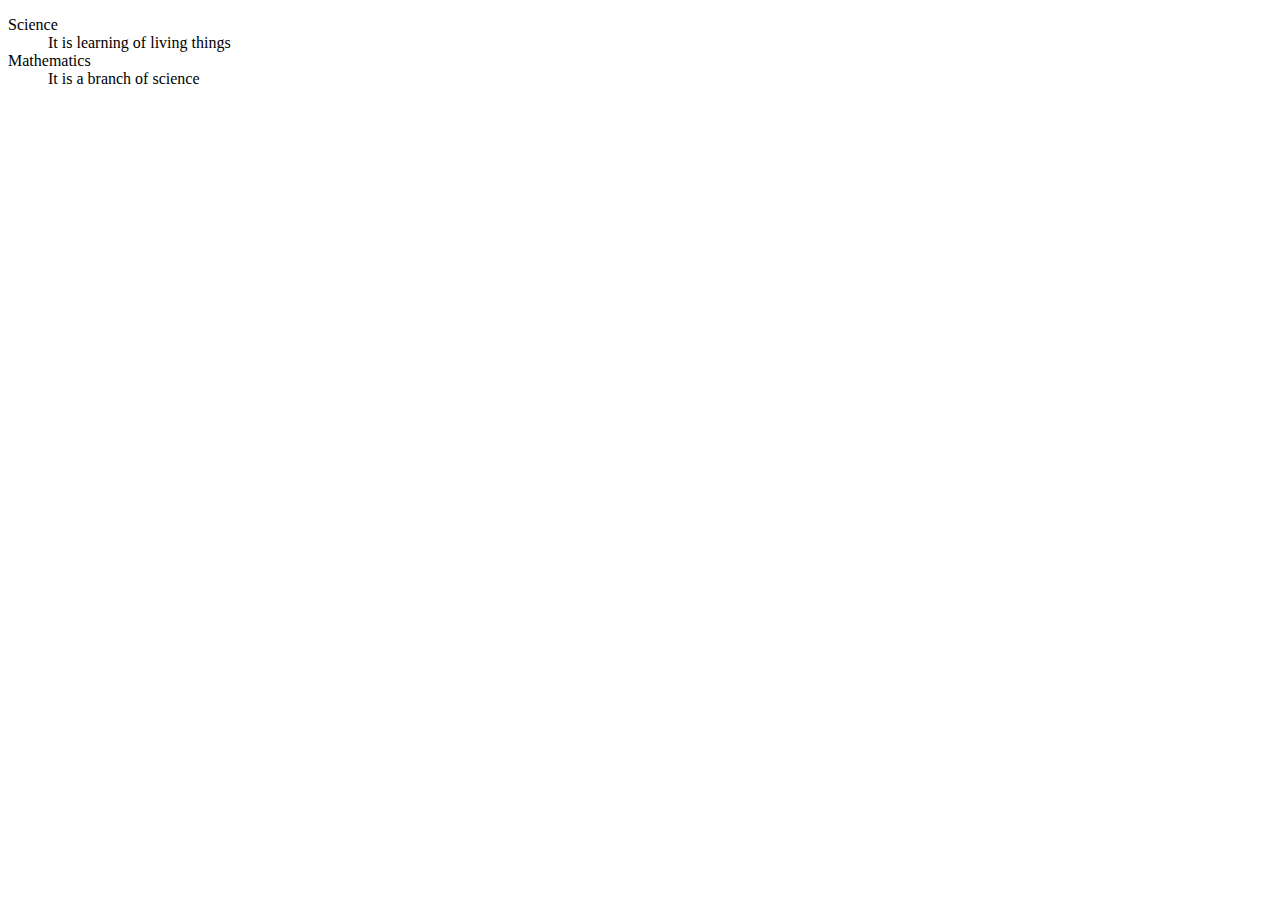
<file: Project/index.html>
<!DOCTYPE html>
<html lang="en">

<head>
    <title>Document</title>
</head>

<body>
    <!-- <h1>Hello World</h1>
    <p>My name is <b>Muhammad</b> Ali Mughal</p>
    <p>What is your name <strong>Ghous</strong> ?</p>

    <blockquote cite="http://en.wikipedia.org/wiki/Winnie-the-Pooh">

        <p><q>Did you ever stop to think, and forget to start again?</q></p>
    
    </blockquote>
<!-- This is about abbreviation -->
    <!-- <abbr title="World Health Organization">WHO</abbr>
    <p><cite>Herry Potter</cite> is a nice story</p>

    <p><dfn>Corona</dfn> is a virus</p>
    <p>Previous prive is <s>4999</s> <br> New price is <ins>2999</ins></p> -->
    
        <!-- <ul>
            <li>chemistry
                <ol>
                    <li>Organic</li>
                    <li>Inorganic</li>
                </ol>
            </li>
            <li>physics</li>
            <li>biology
                <ul>
                    <li>zoology</li>
                    <li>botany</li>
                </ul>
            </li>
        </ul> -->

        <dl>
            <dt>Science</dt>
            <dd>It is learning of living things</dd>
            <dt>Mathematics</dt>
            <dd>It is a branch of science</dd>
        </dl>

</body>

</html>
</file>
